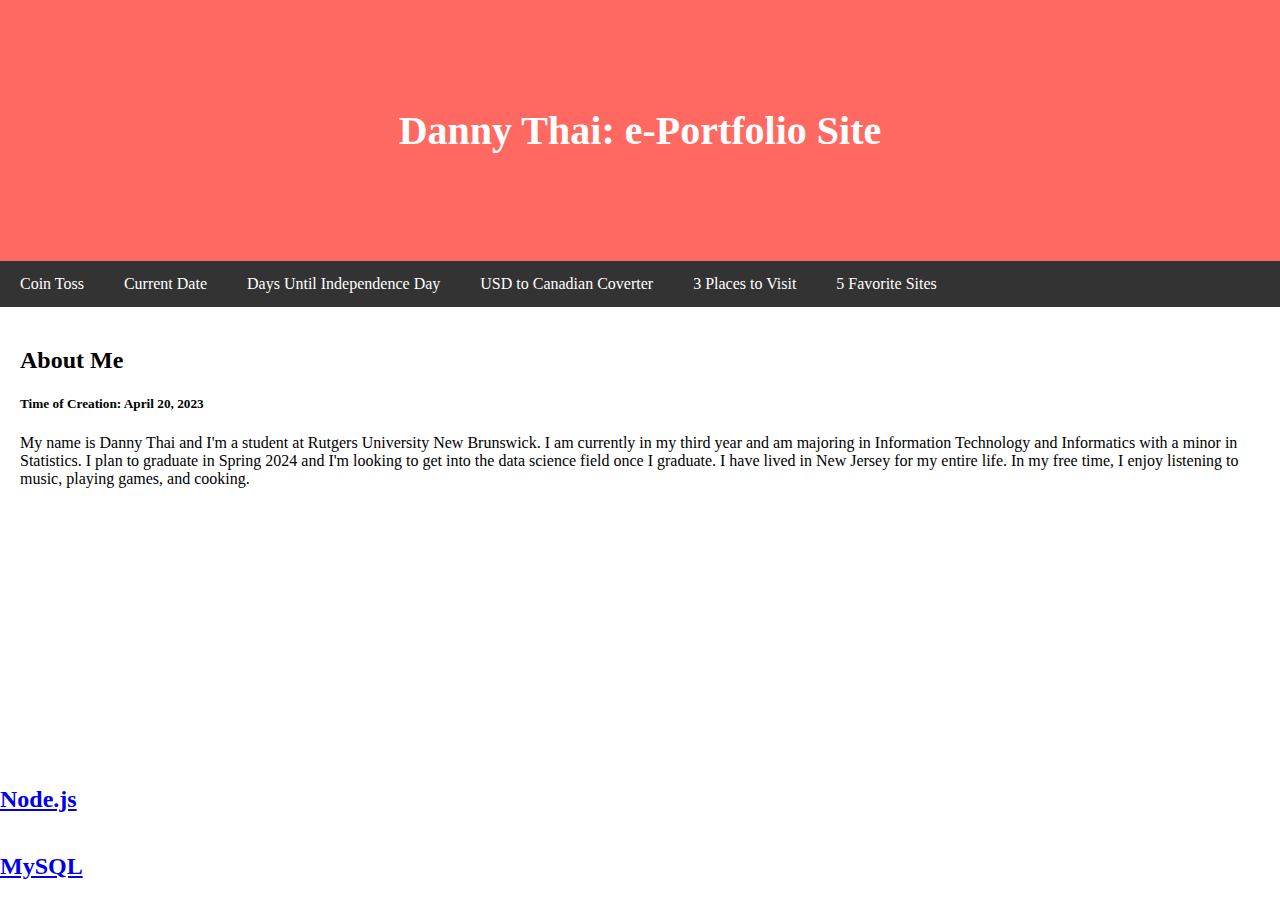
<file: main.html>
<!DOCTYPE html>
<html lang="en">
  <head>
    <title>Danny Thai: e-Portfolio Site</title>
    <meta charset="UTF-8">
    <meta name="viewport" content="width=device-width, initial-scale=1">
    <link rel="stylesheet"  type="text/css" href="styles.css">
    <link rel="shortcut icon" type="image/x-icon" href="favicon.ico">
  </head>

  <body>

    <div class="header">
      <h1>Danny Thai: e-Portfolio Site</h1>
    </div>

    <div class="navbar">
      <a href="C:\Users\thaid\Desktop\school\HTML\Project\coin.html">Coin Toss</a>
      <a href="C:\Users\thaid\Desktop\school\HTML\Project\currentdate.html">Current Date</a>
      <a href="C:\Users\thaid\Desktop\school\HTML\Project\independenceDay.html">Days Until Independence Day</a>
      <a href="C:\Users\thaid\Desktop\school\HTML\Project\canadian.html">USD to Canadian Coverter</a>
      <a href="C:\Users\thaid\Desktop\school\HTML\Project\3places.html">3 Places to Visit</a>
      <a href="C:\Users\thaid\Desktop\school\HTML\Project\favsites.html">5 Favorite Sites</a>
    </div>

    <div class="main">
      <h2>About Me</h2>
      <h5>Time of Creation: April 20, 2023</h5>
      <p>My name is Danny Thai and I'm a student at Rutgers University New Brunswick. I am currently in my third year and am majoring in Information Technology and Informatics with a minor in Statistics. I plan to graduate in Spring 2024 and I'm looking to get into the data science field once I graduate. I have lived in New Jersey for my entire life. In my free time, I enjoy listening to music, playing games, and cooking. </p>
      <p> <a href="https://docs.google.com/document/d/1SvSEhW9XYF4bvAEqkexAfnPfzifzwoDBAIbP9O-_0uE/edit?usp=sharing"Node.js</a></p>
     </div>

    <div class="Document">
      <h2>Node.js</h2>
      <p> <a href="https://docs.google.com/document/d/1q_THGFfTb16bk3Sdx7ae2x10nsg41r6uScdkK5RtBHc/edit?usp=sharing"MySQL</a></p>
    </div>

    <div class="Document">
      <h2>MySQL</h2>
    </div>

  </body>
</html>
</file>
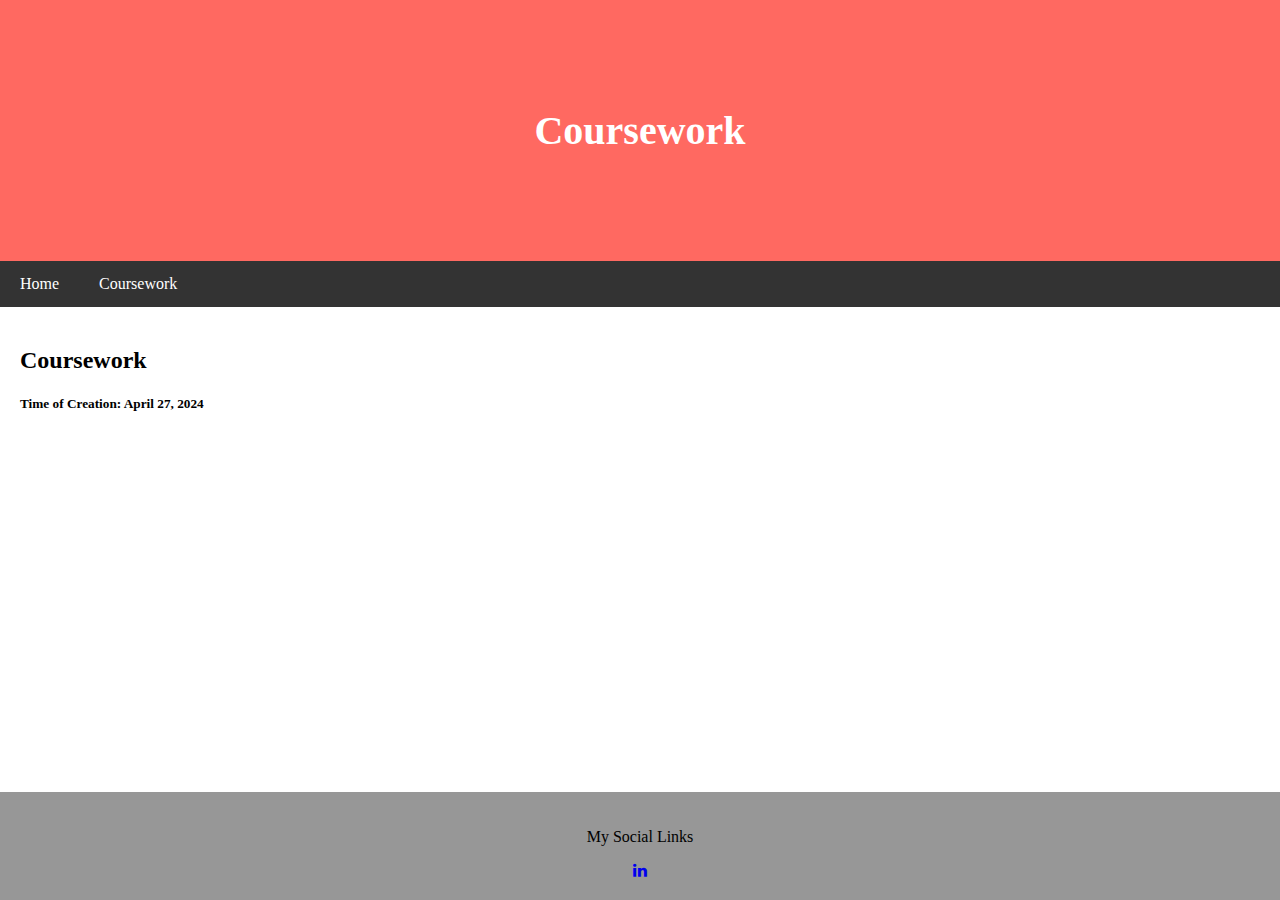
<file: test.html>
<!DOCTYPE html>
<html lang="en">
<head>
    <title>Danny Thai: e-Portfolio Site</title>
    <meta charset="UTF-8">
    <meta name="viewport" content="width=device-width, initial-scale=1">
    <link rel="stylesheet"  type="text/css" href="styles.css">
    <link rel="shortcut icon" type="image/x-icon" href="favicon.ico">
    <link rel="stylesheet" href="https://cdnjs.cloudflare.com/ajax/libs/font-awesome/4.6.3/css/font-awesome.min.css">
    <script src="script.js"></script>

</head>
<body>
    <div class="header">
        <h1>Coursework</h1>
    </div>
    <div class="navbar">
        <a href="https://danwewe.github.io/index.html">Home</a>
        <a href="https://danwewe.github.io/test.html">Coursework</a>
    </div>
    <div class="main">
        <h2>Coursework</h2>
        <h5>Time of Creation: April 27, 2024</h5>
        <p></p>
    </div>
    <footer>
        <div class="footer-content">
            <p>My Social Links</p>
            <a href="https://www.linkedin.com/in/dannythai20/" target="_blank" rel="noopener noreferrer"><i class="fa fa-linkedin"></i></a>
        </div>
    </footer>
</body>
</html>
</file>
<file: styles.css>
/* styles.css */

* {
  box-sizing: border-box;
}

body {
  font-family: "Century Gothic";
  margin: 0;
  min-height: 100vh;
  display: flex;
  flex-direction: column;
}

.header {
  padding: 80px;
  text-align: center;
  background: rgb(255, 105, 97);
  color: white;
}

.header h1 {
  font-size: 40px;
}

.navbar {
  overflow: hidden;
  background-color: #333;
}

.navbar a {
  float: left;
  display: block;
  color: white;
  text-align: center;
  padding: 14px 20px;
  text-decoration: none;
}

.navbar a.right {
  float: right;
}

.navbar a:hover {
  background-color: #ddd;
  color: black;
}

.row {
  display: flex;
  flex-wrap: wrap;
}

.side {
  flex: 30%;
  background-color: #f1f1f1;
  padding: 20px;
}

.main {
  flex: 70%;
  background-color: white;
  padding: 20px;
}

.fakeimg {
  background-color: #aaa;
  width: 100%;
  padding: 20px;
}

.footer-content {
  padding: 20px;
  text-align: center;
  background: #979797;
  margin-top: auto;
}

@media screen and (max-width: 700px) {
  .row {
    flex-direction: column;
  }
}

@media screen and (max-width: 400px) {
  .navbar a {
    float: none;
    width: 100%;
  }
}
</file>
